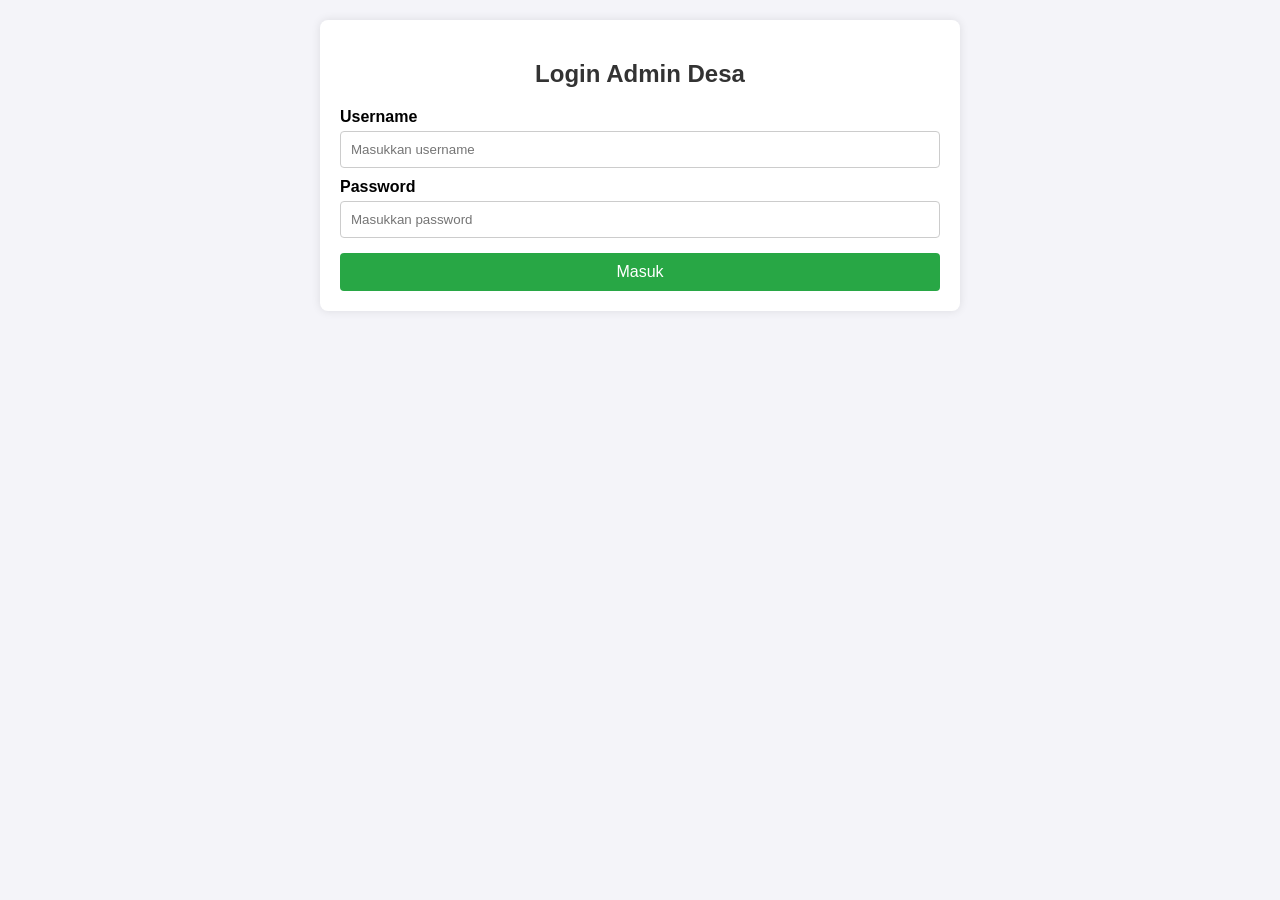
<file: admin.html>
<!DOCTYPE html>
<html lang="id">
<head>
    <meta charset="UTF-8">
    <meta name="viewport" content="width=device-width, initial-scale=1.0">
    <title>Panel Admin Desa Seburing Hilir</title>
    <style>
        body { font-family: Arial, sans-serif; background-color: #f4f4f9; margin: 20px; }
        .container { max-width: 600px; background: white; padding: 20px; border-radius: 8px; box-shadow: 0 0 10px rgba(0,0,0,0.1); margin: auto; }
        h2 { color: #333; text-align: center; }
        label { display: block; margin-top: 10px; font-weight: bold; }
        input, textarea, button { width: 100%; padding: 10px; margin-top: 5px; border: 1px solid #ccc; border-radius: 4px; box-sizing: border-box; }
        button { background-color: #28a745; color: white; font-size: 16px; border: none; cursor: pointer; margin-top: 15px; }
        button:hover { background-color: #218838; }
        .hidden { display: none; }
    </style>
</head>
<body>

<div class="container" id="login-box">
    <h2>Login Admin Desa</h2>
    <label>Username</label>
    <input type="text" id="username" placeholder="Masukkan username">
    <label>Password</label>
    <input type="password" id="password" placeholder="Masukkan password">
    <button onclick="login()">Masuk</button>
</div>

<div class="container hidden" id="admin-panel">
    <h2>Tambah Berita/Kegiatan Desa</h2>
    <label>Judul Berita</label>
    <input type="text" id="judul" placeholder="Judul kegiatan/berita">
    <label>URL Gambar/Foto</label>
    <input type="text" id="gambar" placeholder="Contoh: desa seburing.jpeg">
    <label>Isi Berita</label>
    <textarea id="isi" rows="5" placeholder="Tuliskan berita di sini..."></textarea>
    <button onclick="simpanBerita()">Publikasikan Berita</button>
    <button onclick="logout()" style="background-color: #dc3545;">Keluar</button>
</div>

<script>
    function login() {
        var user = document.getElementById('username').value;
        var pass = document.getElementById('password').value;
        
        // Atur Username dan Password Admin di sini
        if (user === "admin" && pass === "desa123") {
            document.getElementById('login-box').classList.add('hidden');
            document.getElementById('admin-panel').classList.remove('hidden');
        } else {
            alert("Username atau Password salah!");
        }
    }

    function simpanBerita() {
        var judul = document.getElementById('judul').value;
        var gambar = document.getElementById('gambar').value;
        var isi = document.getElementById('isi').value;

        if(!judul || !isi) {
            alert("Judul dan isi berita wajib diisi!");
            return;
        }

        var beritaBaru = {
            judul: judul,
            gambar: gambar,
            isi: isi,
            tanggal: new Date().toLocaleDateString('id-ID')
        };

        var daftarBerita = JSON.parse(localStorage.getItem('beritaDesa')) || [];
        daftarBerita.unshift(beritaBaru);
        localStorage.setItem('beritaDesa', JSON.stringify(daftarBerita));

        alert("Berita berhasil ditambahkan!");
        document.getElementById('judul').value = '';
        document.getElementById('gambar').value = '';
        document.getElementById('isi').value = '';
    }

    function logout() {
        document.getElementById('login-box').classList.remove('hidden');
        document.getElementById('admin-panel').classList.add('hidden');
    }
</script>

</body>
</html>
</file>
<file: admin.css>
```css
* {
    margin: 0;
    padding: 0;
    box-sizing: border-box;
}

body {
    font-family: Arial, sans-serif;
    background: linear-gradient(135deg, #f8d7e5, #fff);
    min-height: 100vh;
}

.login-container {
    min-height: 100vh;
    display: flex;
    justify-content: center;
    align-items: center;
    padding: 20px;
}

.login-box {
    width: 100%;
    max-width: 420px;
    background: white;
    padding: 40px;
    border-radius: 20px;
    box-shadow: 0 10px 30px rgba(0, 0, 0, 0.15);
}

.login-box h1 {
    text-align: center;
    color: #333;
    margin-bottom: 10px;
}

.login-box > p {
    text-align: center;
    color: #777;
    margin-bottom: 30px;
}

label {
    display: block;
    margin-top: 15px;
    margin-bottom: 7px;
    font-weight: bold;
    color: #444;
}

input {
    width: 100%;
    padding: 13px;
    border: 1px solid #ddd;
    border-radius: 10px;
    font-size: 15px;
}

input:focus {
    outline: none;
    border-color: #d66b9b;
}

button {
    width: 100%;
    margin-top: 25px;
    padding: 13px;
    border: none;
    border-radius: 10px;
    background: #d66b9b;
    color: white;
    font-size: 16px;
    font-weight: bold;
    cursor: pointer;
}

button:hover {
    background: #bd5685;
}

#errorMessage {
    color: red;
    text-align: center;
    margin-top: 15px;
}

.back {
    display: block;
    text-align: center;
    margin-top: 25px;
    color: #d66b9b;
    text-decoration: none;
}
```
</file>
